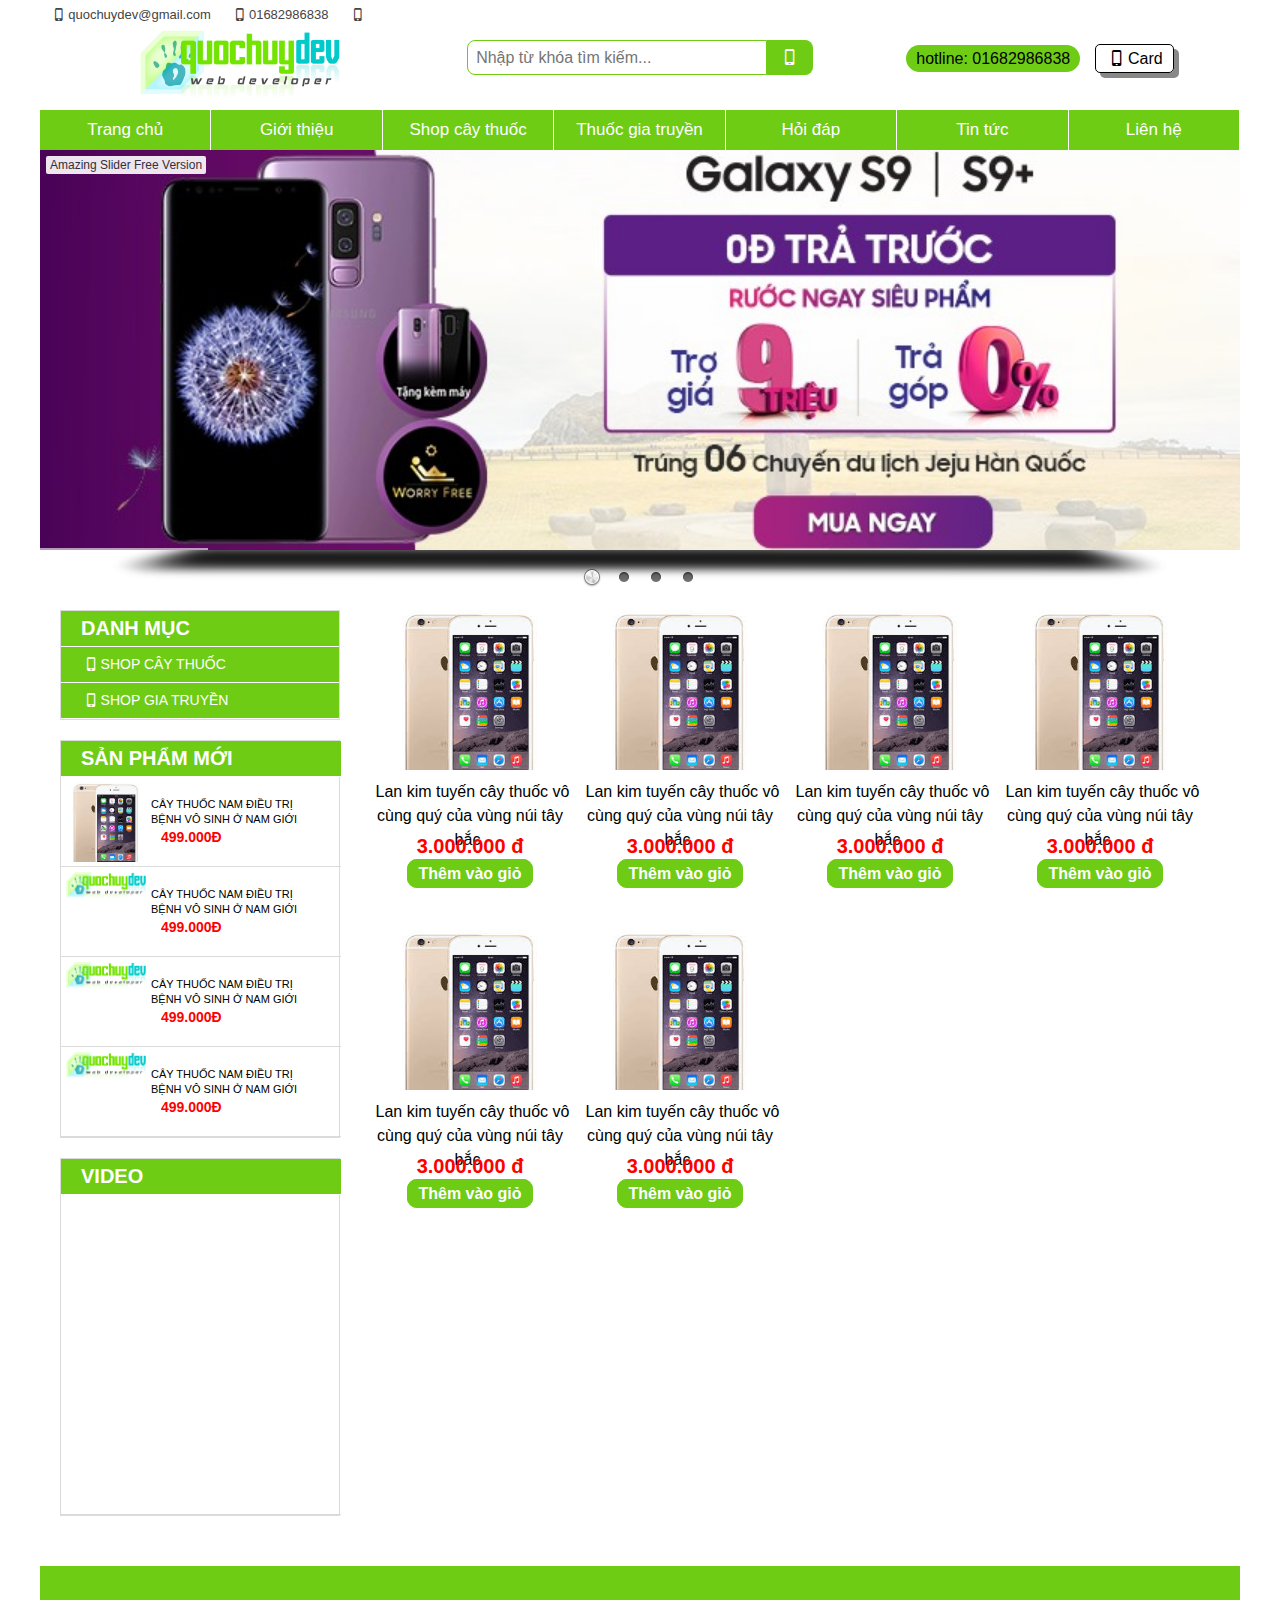
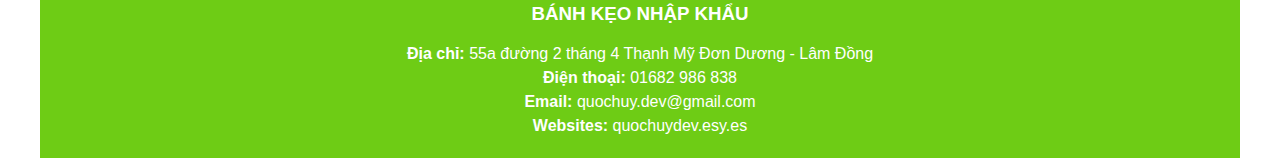
<file: index.html>
<!DOCTYPE html>
<html>

<head>
	<title>Lập trình, thiết kế website giá rẻ chuyên nghiệp.</title>
	<meta charset="UTF-8">
	  <meta charset="UTF-8">
	  <meta name="description" content="Lập trình, thiết kế websites giá rẻ chuyên nghiệp.">
	  <meta name="keywords" content="HTML,CSS,XML,JavaScript">
	  <meta name="author" content="quochuydev (Quốc Huy Phạm)">
	  <meta property="og:image" content="https://quochuydev.github.io/web-ban-hang/img/banner.jpg"> 
	  <meta name="viewport" content="width=device-width, initial-scale=1.0">
<!-- 	facebook -->
	    <meta property="og:type" content="website" />
	    <meta property="og:image" content="https://quochuydev.github.io/web-ban-hang/img/banner.jpg" />
	    <meta property="og:title" content="Lập trình, thiết kế website giá rẻ chuyên nghiệp." />
	    <meta property="og:site_name" content="quochuydev (Quốc Huy Phạm)" />
	    <meta property="og:url" content="https://quochuydev.github.io/web-ban-hang/" />
	    <meta property="og:description" content="Lập trình, thiết kế websites giá rẻ chuyên nghiệp." />
	
	<link rel="stylesheet" type="text/css" href="css/style.css">
	<link rel="stylesheet" type="text/css" href="css/fontello.css">
	<script src="js/jquery.min.js"></script>

    <script src="sliderengine/amazingslider.js"></script>
    <link rel="stylesheet" type="text/css" href="sliderengine/amazingslider-1.css">
    <script src="sliderengine/initslider-1.js"></script>
</head>
<body>	
	<header>
		<div class="lienhe">
			<ul>
				<li><a href="" class="icon-mobile">quochuydev@gmail.com</a></li>
				<li><a href="" class="icon-mobile">01682986838</a></li>
				<li><a href="" ><i class="icon-mobile"></i></a></li>
			</ul>
		</div>
		<div class="head">
			<ul>
				<li>
					<div class="logo">
						<a href=""><img src="img/banner.jpg" width="50%"></a>					
					</div>

				</li>
				<li>
					<div class="search">
						<input type="search" name="" class="box-search" placeholder="Nhập từ khóa tìm kiếm...">
						<button class="button-search"><i class="icon-mobile"></i></button>
					</div>
				</li>
				<li>
					<div class="call">
						<p><span>hotline: 01682986838</span> <a href="card.html" class="icon-mobile">Card</a></p>						
					</div>					
				</li>
			</ul>
		</div>
		<div class="menu">
			<nav>
				<ul>
					<li><a href="">Trang chủ</a></li>
					<li><a href="">Giới thiệu</a></li>
					<li><a href="">Shop cây thuốc</a></li>
					<li><a href="">Thuốc gia truyền</a></li>
					<li><a href="">Hỏi đáp</a></li>
					<li><a href="">Tin tức</a></li>
					<li><a href="">Liên hệ</a></li>
				</ul>
			</nav>
		</div>
		<div class="clear"></div>
		<div class="banner">

<head>
    <!-- Insert to your webpage before the </head> -->

    <!-- End of head section HTML codes -->
</head>
    <!-- Insert to your webpage where you want to display the slider -->
    <div id="amazingslider-wrapper-1" style="display:block;position:relative;max-width:1200px;margin:0px auto 56px;">
        <div id="amazingslider-1" style="display:block;position:relative;margin:0 auto;">
            <ul class="amazingslider-slides" style="display:none;">
                <li><img src="images/banner3.jpg"  />
                </li>
                <li><img src="images/1.jpg"  />
                </li>
                <li><img src="images/2.jpg"  />
                </li>
                <li><img src="images/3.jpg" />
                </li>
            </ul>
        </div>
    </div>
    <!-- End of body section HTML codes -->
    
		</div>
	</header>
	<div class="content">
		<div class="content-left">
			<nav class="danhsach">
				<ul>
					<li class="ds"><p>Danh mục</p></li>
					<li><a href="" class="icon-mobile">Shop cây thuốc</a></li>
					<li><a href="" class="icon-mobile">Shop gia truyền</a></li>
				</ul>
			</nav>
			<nav class="danhsachmoi">
				<ul>
					<li class="ds"><p>Sản phẩm mới</p></li>
					<li class="muc">
						<div class="muc-img"><img src="img/2.jpg" width="100%"></div>
						<div class="muc-title">
							<a href="">Cây thuốc nam điều trị bệnh vô sinh ở nam giới</a>
							<div class="muc-gia">499.000đ</div>
						</div>
					</li>
					<div class="clear"></div>
					<li class="muc">
						<div class="muc-img"><img src="img/banner.jpg" width="100%"></div>
						<div class="muc-title">
							<a href="">Cây thuốc nam điều trị bệnh vô sinh ở nam giới</a>
							<div class="muc-gia">499.000đ</div>
						</div>
					</li>
					<div class="clear"></div>
					<li class="muc">
						<div class="muc-img"><img src="img/banner.jpg" width="100%"></div>
						<div class="muc-title">
							<a href="">Cây thuốc nam điều trị bệnh vô sinh ở nam giới</a>
							<div class="muc-gia">499.000đ</div>
						</div>
					</li>
					<div class="clear"></div>
					<li class="muc">
						<div class="muc-img"><img src="img/banner.jpg" width="100%"></div>
						<div class="muc-title">
							<a href="">Cây thuốc nam điều trị bệnh vô sinh ở nam giới</a>
							<div class="muc-gia">499.000đ</div>
						</div>
					</li>
				</ul>
			</nav>
			<nav class="danhsachmoi">
				<ul>
					<li class="ds"><p>Video</p></li>
					<li class="muc2">
<iframe width="100%" src="https://www.youtube.com/embed/iwRnb6TaExI" frameborder="0" allow="autoplay; encrypted-media" allowfullscreen></iframe>
<iframe width="100%" src="https://www.youtube.com/embed/QmDDbqZ8VGc" frameborder="0" allow="autoplay; encrypted-media" allowfullscreen></iframe>			</li>
					<div class="clear"></div>	

				</ul>
			</nav>
		</div>
		<div class="content-right">
			<div class="content-row">
				<div class="content-col">
					<div class="content-img"><a href="product.html"><img src="img/2.jpg" width="100%"></a></div>
					<div class="content-title"><a href="product.html">Lan kim tuyến cây thuốc vô cùng quý của vùng núi tây bắc</a></div>
					<div class="content-gia">3.000.000 đ</div>
					<div class="content-card"><a href="card.html">Thêm vào giỏ</a></div>
				</div>
				<div class="content-col">
					<div class="content-img"><img src="img/2.jpg" width="100%"></div>
					<div class="content-title"><a href="">Lan kim tuyến cây thuốc vô cùng quý của vùng núi tây bắc</a></div>
					<div class="content-gia">3.000.000 đ</div>
					<div class="content-card"><a href="">Thêm vào giỏ</a></div>
				</div>
				<div class="content-col">
					<div class="content-img"><img src="img/2.jpg" width="100%"></div>
					<div class="content-title"><a href="">Lan kim tuyến cây thuốc vô cùng quý của vùng núi tây bắc</a></div>
					<div class="content-gia">3.000.000 đ</div>
					<div class="content-card"><a href="">Thêm vào giỏ</a></div>
				</div>
				<div class="content-col">
					<div class="content-img"><img src="img/2.jpg" width="100%"></div>
					<div class="content-title"><a href="">Lan kim tuyến cây thuốc vô cùng quý của vùng núi tây bắc</a></div>
					<div class="content-gia">3.000.000 đ</div>
					<div class="content-card"><a href="">Thêm vào giỏ</a></div>
				</div>
				<div class="content-col">
					<div class="content-img"><img src="img/2.jpg" width="100%"></div>
					<div class="content-title"><a href="">Lan kim tuyến cây thuốc vô cùng quý của vùng núi tây bắc</a></div>
					<div class="content-gia">3.000.000 đ</div>
					<div class="content-card"><a href="">Thêm vào giỏ</a></div>
				</div>
				<div class="content-col">
					<div class="content-img"><img src="img/2.jpg" width="100%"></div>
					<div class="content-title"><a href="">Lan kim tuyến cây thuốc vô cùng quý của vùng núi tây bắc</a></div>
					<div class="content-gia">3.000.000 đ</div>
					<div class="content-card"><a href="">Thêm vào giỏ</a></div>
				</div>
			</div>
		</div>
	</div>
	<div class="clear"></div>
	<footer>
    	<div class="center">
    		<h3>Bánh kẹo nhập khẩu</h3>
    		<p><STRONG>Địa chỉ:</STRONG> 55a đường 2 tháng 4 Thạnh Mỹ Đơn Dương - Lâm Đồng</p>
    		<p><strong>Điện thoại:</strong> 01682 986 838</p>
    		<p><strong>Email:</strong> quochuy.dev@gmail.com</p>
    		<p><strong>Websites:</strong> quochuydev.esy.es</p>
    	</div>
	</footer>
</body>

</html>
</file>
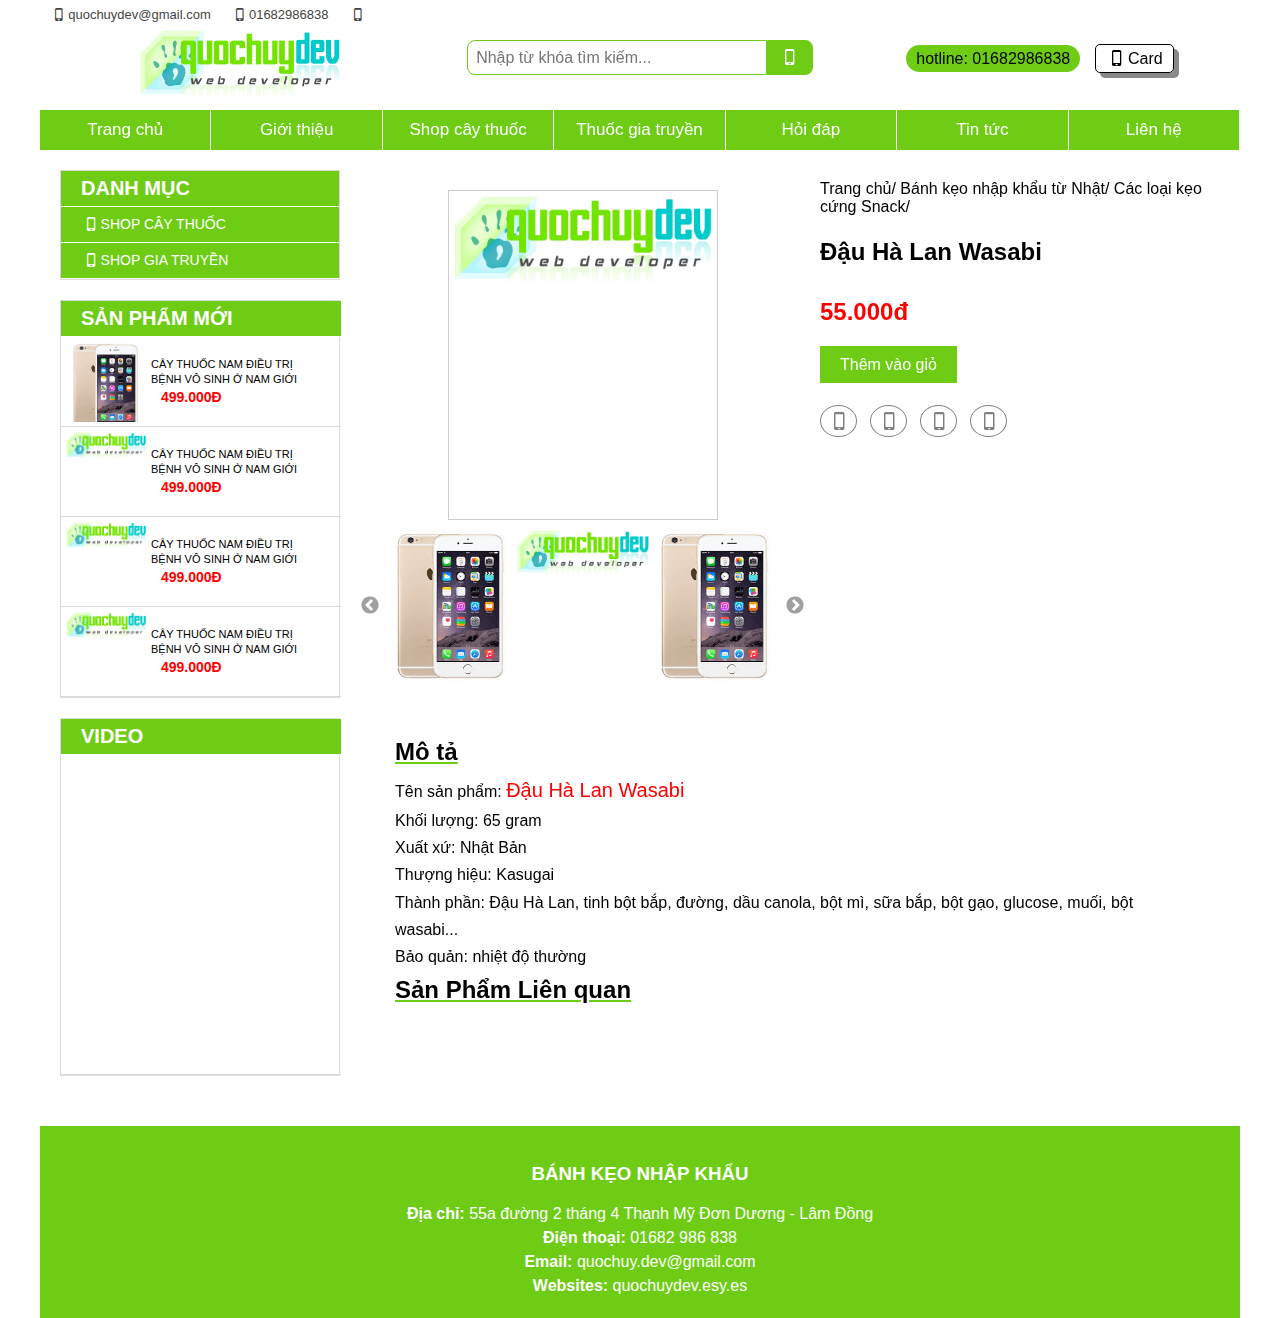
<file: product.html>
<!DOCTYPE html>
<html>

<head>
	<title>Web</title>
	<meta charset="UTF-8">
	<link rel="stylesheet" type="text/css" href="css/style.css">
	<link rel="stylesheet" type="text/css" href="css/product.css">
	<link rel="stylesheet" type="text/css" href="css/fontello.css">
	<link rel="stylesheet" type="text/css" href="slick/slick.css"/>
	<link rel="stylesheet" href="slick/slick-theme.css">
	<script src="js/jquery.min.js"></script>
	<script type="text/javascript" src="slick/slick.min.js"></script>
    <script src="sliderengine/amazingslider.js"></script>
    <link rel="stylesheet" type="text/css" href="sliderengine/amazingslider-1.css">
    <script src="sliderengine/initslider-1.js"></script>
</head>
<body>	
	<header>
		<div class="lienhe">
			<ul>
				<li><a href="" class="icon-mobile">quochuydev@gmail.com</a></li>
				<li><a href="" class="icon-mobile">01682986838</a></li>
				<li><a href="" ><i class="icon-mobile"></i></a></li>
			</ul>
		</div>
		<div class="head">
			<ul>
				<li>
					<div class="logo">
						<a href="index.html"><img src="img/banner.jpg" width="50%"></a>					
					</div>

				</li>
				<li>
					<div class="search">
						<input type="search" name="" class="box-search" placeholder="Nhập từ khóa tìm kiếm...">
						<button class="button-search"><i class="icon-mobile"></i></button>
					</div>
				</li>
				<li>
					<div class="call">
						<p><span>hotline: 01682986838</span> <a href="card.html" class="icon-mobile">Card</a></p>						
					</div>					
				</li>
			</ul>
		</div>
		<div class="menu">
			<nav>
				<ul>
					<li><a href="index.html">Trang chủ</a></li>
					<li><a href="">Giới thiệu</a></li>
					<li><a href="">Shop cây thuốc</a></li>
					<li><a href="">Thuốc gia truyền</a></li>
					<li><a href="">Hỏi đáp</a></li>
					<li><a href="">Tin tức</a></li>
					<li><a href="">Liên hệ</a></li>
				</ul>
			</nav>
		</div>
		<div class="clear"></div>
	</header>
	<div class="content">
		<div class="content-left">
			<nav class="danhsach">
				<ul>
					<li class="ds"><p>Danh mục</p></li>
					<li><a href="" class="icon-mobile">Shop cây thuốc</a></li>
					<li><a href="" class="icon-mobile">Shop gia truyền</a></li>
				</ul>
			</nav>
			<nav class="danhsachmoi">
				<ul>
					<li class="ds"><p>Sản phẩm mới</p></li>
					<li class="muc">
						<div class="muc-img"><img src="img/2.jpg" width="100%"></div>
						<div class="muc-title">
							<a href="">Cây thuốc nam điều trị bệnh vô sinh ở nam giới</a>
							<div class="muc-gia">499.000đ</div>
						</div>
					</li>
					<div class="clear"></div>
					<li class="muc">
						<div class="muc-img"><img src="img/banner.jpg" width="100%"></div>
						<div class="muc-title">
							<a href="">Cây thuốc nam điều trị bệnh vô sinh ở nam giới</a>
							<div class="muc-gia">499.000đ</div>
						</div>
					</li>
					<div class="clear"></div>
					<li class="muc">
						<div class="muc-img"><img src="img/banner.jpg" width="100%"></div>
						<div class="muc-title">
							<a href="">Cây thuốc nam điều trị bệnh vô sinh ở nam giới</a>
							<div class="muc-gia">499.000đ</div>
						</div>
					</li>
					<div class="clear"></div>
					<li class="muc">
						<div class="muc-img"><img src="img/banner.jpg" width="100%"></div>
						<div class="muc-title">
							<a href="">Cây thuốc nam điều trị bệnh vô sinh ở nam giới</a>
							<div class="muc-gia">499.000đ</div>
						</div>
					</li>
				</ul>
			</nav>
			<nav class="danhsachmoi">
				<ul>
					<li class="ds"><p>Video</p></li>
					<li class="muc2">
<iframe width="100%" src="https://www.youtube.com/embed/iwRnb6TaExI" frameborder="0" allow="autoplay; encrypted-media" allowfullscreen></iframe>
<iframe width="100%" src="https://www.youtube.com/embed/QmDDbqZ8VGc" frameborder="0" allow="autoplay; encrypted-media" allowfullscreen></iframe>			</li>
					<div class="clear"></div>	

				</ul>
			</nav>
		</div>
		<div class="content-right">
			<div class="content-row">
				<div class="content-col-1">
					<div class="img-product">
						<img class="anhchinh" src="img/2.jpg" width="100%">
					</div>        
					<div class="slideshow">	
						<div class="autoplay ">
							<div><img class="anhphu" src="img/2.jpg" width="100%" alt=""></div>
							<div><img class="anhphu" src="img/banner.jpg" width="100%" alt=""></div>
							<div><img class="anhphu" src="img/2.jpg" width="100%" alt=""></div>
							<div><img class="anhphu" src="img/2.jpg" width="100%" alt=""></div>
						</div>
					</div>
					<script class="language-javascript">
						$('.autoplay').slick({
							slidesToShow: 3,
							slidesToScroll: 1,
							autoplay: true,
							autoplaySpeed: 1500,
						  });
						  $(document).ready(function(){
							var anhphu=$(".anhphu:first").attr("src");
							$(".anhchinh").attr("src",anhphu);
						
							$(".anhphu").click(function(){
								var anhphu=$(this).attr("src");
								$(".anhchinh").attr("src",anhphu);
							});
						  });
						
						  </script>
						
				</div>
				<div class="content-col-1">
					<p>Trang chủ/ Bánh kẹo nhập khẩu từ Nhật/ Các loại kẹo cứng Snack/</p>
					<h2> Đậu Hà Lan Wasabi</h2>
					<div class="gia-sanpham">55.000đ</div>
					<div class="themvaogio">
						<a href="card.html">Thêm vào giỏ</a>
					</div>
					<ul class="share">
						<li><a href=""><i class="icon-mobile"></i></a></li>
						<li><a href=""><i class="icon-mobile"></i></a></li>
						<li><a href=""><i class="icon-mobile"></i></a></li>
						<li><a href=""><i class="icon-mobile"></i></a></li>
					</ul>	
				</div>
					<div class="clear"></div>
				<div class="content-col-2">
					<h2>Mô tả</h2>
					<div class="content-col-text">
						<p>Tên sản phẩm: <span>Đậu Hà Lan Wasabi</span></p>
						<p>Khối lượng: 65 gram</p>
						<p>Xuất xứ: Nhật Bản</p>
						<p>Thượng hiệu: Kasugai</p>
						<p>Thành phần: Đậu Hà Lan, tinh bột bắp, đường, dầu canola, bột mì, sữa bắp, bột gạo, glucose, muối, bột wasabi...</p>
						<p>Bảo quản: nhiệt độ thường</p>
					</div>
					<h2>Sản Phẩm Liên quan</h2>
				</div>

			</div>
		</div>
	</div>
	<div class="clear"></div>
	<footer>
    	<div class="center">
    		<h3>Bánh kẹo nhập khẩu</h3>
    		<p><STRONG>Địa chỉ:</STRONG> 55a đường 2 tháng 4 Thạnh Mỹ Đơn Dương - Lâm Đồng</p>
    		<p><strong>Điện thoại:</strong> 01682 986 838</p>
    		<p><strong>Email:</strong> quochuy.dev@gmail.com</p>
    		<p><strong>Websites:</strong> quochuydev.esy.es</p>
    	</div>
	</footer>
</body>

</html>
</file>
<file: css/style.css>
*{
	padding: 0;
	margin: 0;
	box-sizing: border-box;
}
body{
	width: 1200px;
	margin: 0 auto;
	font-family: sans-serif;
}
ul{
	list-style: none;
}
a{
	text-decoration: none;
}
.clear{
	clear: both;
}
header .lienhe{
	height:30px;
}
header .lienhe li{
	font-size: 13px;
	line-height:30px;
	float:left;
	padding:0 10px;
}
header .lienhe li a{
	color:#444;
}

header .head{
	height:80px;
}
header .head ul{
	display: flex;
	text-align: center;
}
header .head li{
	flex:1;
}
header .head li span{
	background: #6ecc15;
	padding:5px 10px;
	border-radius: 15px;
}
header .head li .call{
	margin-top: 20px;
}
header .head li .call a{
	border-radius: 5px;
	margin-left:10px;
	transition: .3s;
	color: #000;
	border: 1px solid #000;
	box-shadow: 5px 5px #888888;
	padding: 5px 10px;
}
header .head li .call a:hover{
	color: #fff;
	border: 1px solid #6ecc15;
	background: #6ecc15;
}
header .search{
	display: inline-flex;
	margin-top: 10px;
	height: 35px;
}
header .box-search{
	width:300px;
	border: 1px solid #6ecc15;
	outline: 0;
	border-radius: 0.5em 0 0 0.5em;
	font-size: inherit;
	padding: 0.2em 0.5em;
}
header .button-search{
	outline: 0;
	border: 1px solid #6ecc15;
	border-left: 0;
	font-size: inherit;
	color:white;
	background: #6ecc15;
	border-radius: 0 0.5em 0.5em 0;
	padding: 0 0.7em;
	cursor: pointer;
}
header .menu ul{
	display: flex;
	background: #6ecc15;
	text-align: center;
}
header .menu li{
	flex: 1;
	border-right: 1px solid white;
}
header .menu li a{
	display: block;
	font-size: 17px;
	padding:10px 15px;
	color: white;
	transition:.5s all;
}
header .menu li a:hover{
	background: white;
	color:#6ecc15;
}
header .banner{
	width:1200px;
	height: 440px;
	overflow: hidden;
}
header .amazingslider-arrow-left-1, .amazingslider-arrow-right-1{
	height:32px !important;
	width:32px !important;
}
header .amazingslider-img-1 img{

}
.content{
	width: 1200px;
}
.content .content-left{
	width:320px;
	float:left;
}
.content-left .danhsach{
	width:280px;
	background: #6ecc15;
	margin: 20px;
	border: 1px solid #dbdbdb;
}
.content-left .danhsach ul{
	text-transform: uppercase;
	line-height: 35px;
	color: white;
}
.content-left .danhsach li{
	color: white;
}
.content-left .danhsach li a{	
	font-size: 14px;
	border-bottom: 1px solid #fff;
	padding-left: 20px;
	display: block;
	color: white;
	transition:.5s all;
}
.content-left .danhsach li a:hover{
	color: #6ecc15;
	background: #fff;
}
.content-left .danhsachmoi{
	background: #fff;
	margin: 20px;
	border: 1px solid #dbdbdb;
	color: white;
}
.content-left .danhsachmoi ul{
	width:280px;
	text-transform: uppercase;
	line-height: 35px;
}
.content-left .danhsachmoi .muc{
	width: 280px;
	height: 90px;
	border-bottom: 1px solid #dbdbdb;
	padding:5px;
}
.content-left .danhsachmoi .muc2{
	width: 280px;
	height: 320px;
	border-bottom: 1px solid #dbdbdb;
	padding:5px;
}
.ds{
	background: #6ecc15;
	border-bottom: 1px solid #fff;
	padding-left: 20px;
	font-size: 20px;
	font-weight: bold;
}
.danhsachmoi .muc-img{
	width:80px;
	height: 80px;
	overflow: hidden;
	float:left;
}
.danhsachmoi .muc-title{
	width:180px;
	float:left;
	padding:15px 0px 0 5px;
	font-size: 11px;
	line-height: 1.4;
}
.muc-title a{
	color: black;
}
.danhsachmoi .muc-gia{
	line-height: 1.4;
	color:red;
	font-size: 14px;
	font-weight: 600;
	padding-left: 10px;
}
.content .content-right{
	width: 880px;
	float:left;
}
.content .content-row{
	margin:10px 5px;
}
.content .content-col{
	height:300px;
	width:200px;
	background: white;	
	margin:10px 5px;
	float:left;
	text-align: center;
}
.content .content-img{
	height:160px;
	width:160px;
	overflow: hidden;
	margin: 0 auto;
}
.content .content-img img{
	transition: .2s all ease-in-out;
}
.content .content-img:hover img{
	transform: scale(1.1);
}
.content .content-title{
	height:70px;
	margin-top: 10px;
}
.content .content-title a{
	line-height: 1.5;
	padding:10px 5px;
	color: black;
}
.content .content-gia{
	height:20px;
	font-weight: bold;
	color:red;
	margin-top:-15px;
	font-size: 20px;
}
.content .content-card{
	height: 20px;
	margin: 10px;
}
.content .content-card a{
	border:1px solid #6ecc15;
	background: #6ecc15;
	font-weight: bold;
	color: white;
	padding:5px 10px;
	border-radius: 10px;
	transition:.5s all;
}
.content .content-card a:hover{
	background: white;
	color:#6ecc15;
}
 .center{	
	 position: relative;
	margin-top:30px;
	width: 1200px;
	background: #6ecc15;
	text-align: center;
	padding:20px 0;
	color: white;
}
.center h3{
	text-transform: uppercase;
	line-height: 3;
}
.center p{
	line-height: 1.5;	
}
.themvaogio button{
	background: #6ecc15;
	color: white;
	outline: 0;
	border:1px solid #6ecc15;
	cursor: pointer;
	padding:10px 15px;
	margin:-10px 0;
	border-radius: 10px;
	transition: .2s all ease-in-out;
}
.themvaogio button:hover{
	background: #fff;
	color: #6ecc15;
	outline: 0;
	border:1px solid #6ecc15;
	cursor: pointer;
	padding:10px 15px;
	margin:-10px 0;
	border-radius: 10px;
}
.search form{
	display: inline-flex;
}
</file>
<file: css/fontello.css>
@font-face {
  font-family: 'fontello';
  src: url('../font/fontello.eot?7364161');
  src: url('../font/fontello.eot?7364161#iefix') format('embedded-opentype'),
       url('../font/fontello.woff2?7364161') format('woff2'),
       url('../font/fontello.woff?7364161') format('woff'),
       url('../font/fontello.ttf?7364161') format('truetype'),
       url('../font/fontello.svg?7364161#fontello') format('svg');
  font-weight: normal;
  font-style: normal;
}
/* Chrome hack: SVG is rendered more smooth in Windozze. 100% magic, uncomment if you need it. */
/* Note, that will break hinting! In other OS-es font will be not as sharp as it could be */
/*
@media screen and (-webkit-min-device-pixel-ratio:0) {
  @font-face {
    font-family: 'fontello';
    src: url('../font/fontello.svg?7364161#fontello') format('svg');
  }
}
*/
 
 [class^="icon-"]:before, [class*=" icon-"]:before {
  font-family: "fontello";
  font-style: normal;
  font-weight: normal;
  speak: none;
 
  display: inline-block;
  text-decoration: inherit;
  width: 1em;
  margin-right: .2em;
  text-align: center;
  /* opacity: .8; */
 
  /* For safety - reset parent styles, that can break glyph codes*/
  font-variant: normal;
  text-transform: none;
 
  /* fix buttons height, for twitter bootstrap */
  line-height: 1em;
 
  /* Animation center compensation - margins should be symmetric */
  /* remove if not needed */
  margin-left: .2em;
 
  /* you can be more comfortable with increased icons size */
  /* font-size: 120%; */
 
  /* Font smoothing. That was taken from TWBS */
  -webkit-font-smoothing: antialiased;
  -moz-osx-font-smoothing: grayscale;
 
  /* Uncomment for 3D effect */
  /* text-shadow: 1px 1px 1px rgba(127, 127, 127, 0.3); */
}
 
.icon-search:before { content: '\e800'; } /* '' */
.icon-mobile:before { content: '\e801'; } /* '' */
.icon-headphones:before { content: '\e802'; } /* '' */
.icon-cancel-circle:before { content: '\e803'; } /* '' */
.icon-ok-circled:before { content: '\e804'; } /* '' */
.icon-basket:before { content: '\e805'; } /* '' */
.icon-laptop:before { content: '\f109'; } /* '' */
.icon-tablet:before { content: '\f10a'; } /* '' */
.icon-apple:before { content: '\f179'; } /* '' */
.icon-copyright:before { content: '\f1f9'; } /* '' */
</file>
<file: sliderengine/amazingslider-1.css>
/* blue button large */
.as-btn-blue-large {
  	display: inline-block;
  	border: none;
  	-webkit-box-sizing: border-box;
  	-moz-box-sizing: border-box;
  	box-sizing: border-box;
  	margin: 0;
  	background: #009cde;
  	font-family: "Lucida Sans Unicode","Lucida Grande",sans-serif,Arial;
  	color: #fff;
  	cursor: pointer;
  	text-align: center;
  	text-decoration: none;
  	text-shadow: none;
  	text-transform: none;
  	white-space: nowrap;
  	-webkit-font-smoothing: antialiased;
	padding: 10px 16px;
	font-size: 24px;
	font-weight: 300;
  	-webkit-border-radius: 4px;
  	-moz-border-radius: 4px;
  	border-radius: 4px;
}

.as-btn-blue-large:hover {
  	color: #fff;
  	background: #0285d2;
}

.as-btn-blue-large:focus {
  	outline: 0;
}

/* blue button medium */
.as-btn-blue-medium {
  	display: inline-block;
  	border: none;
  	-webkit-box-sizing: border-box;
  	-moz-box-sizing: border-box;
  	box-sizing: border-box;
  	margin: 0;
  	background: #009cde;
  	font-family: "Lucida Sans Unicode","Lucida Grande",sans-serif,Arial;
  	color: #fff;
  	cursor: pointer;
  	text-align: center;
  	text-decoration: none;
  	text-shadow: none;
  	text-transform: none;
  	white-space: nowrap;
  	-webkit-font-smoothing: antialiased;
	padding: 6px 12px;
	font-size: 14px;
	font-weight: normal;
  	-webkit-border-radius: 2px;
  	-moz-border-radius: 2px;
  	border-radius: 2px;
}

.as-btn-blue-medium:hover {
  	color: #fff;
  	background: #0285d2;
}

.as-btn-blue-medium:focus {
  	outline: 0;
}

/* blue button small */
.as-btn-blue-small {
  	display: inline-block;
  	border: none;
  	-webkit-box-sizing: border-box;
  	-moz-box-sizing: border-box;
  	box-sizing: border-box;
  	margin: 0;
  	background: #009cde;
  	font-family: "Lucida Sans Unicode","Lucida Grande",sans-serif,Arial;
  	color: #fff;
  	cursor: pointer;
  	text-align: center;
  	text-decoration: none;
  	text-shadow: none;
  	text-transform: none;
  	white-space: nowrap;
  	-webkit-font-smoothing: antialiased;
	padding: 5px 10px;
	font-size: 12px;
	font-weight: normal;
  	-webkit-border-radius: 0px;
  	-moz-border-radius: 0px;
  	border-radius: 0px;
}

.as-btn-blue-small:hover {
  	color: #fff;
  	background: #0285d2;
}

.as-btn-blue-small:focus {
  	outline: 0;
}

/* blue border large */
.as-btn-blueborder-large {
  	display: inline-block;
  	border: 2px solid #009cde;
  	-webkit-box-sizing: border-box;
  	-moz-box-sizing: border-box;
  	box-sizing: border-box;
  	margin: 0;
  	background: transparent;
  	font-family: "Lucida Sans Unicode","Lucida Grande",sans-serif,Arial;
  	color: #009cde;
  	cursor: pointer;
  	text-align: center;
  	text-decoration: none;
  	text-shadow: none;
  	text-transform: none;
  	vertical-align: baseline;
  	white-space: nowrap;
  	-webkit-font-smoothing: antialiased;
	padding: 10px 16px;
	font-size: 24px;
	font-weight: 300;
  	-webkit-border-radius: 4px;
  	-moz-border-radius: 4px;
  	border-radius: 4px;
}

.as-btn-blueborder-large:hover {
  	color: #fff;
  	background: #009cde;
}

.as-btn-blueborder-large:focus {
  	outline: 0;
}

/* blue border medium */
.as-btn-blueborder-medium {
  	display: inline-block;
  	border: 2px solid #009cde;
  	-webkit-box-sizing: border-box;
  	-moz-box-sizing: border-box;
  	box-sizing: border-box;
  	margin: 0;
  	background: transparent;
  	font-family: "Lucida Sans Unicode","Lucida Grande",sans-serif,Arial;
  	color: #009cde;
  	cursor: pointer;
  	text-align: center;
  	text-decoration: none;
  	text-shadow: none;
  	text-transform: none;
  	vertical-align: baseline;
  	white-space: nowrap;
  	-webkit-font-smoothing: antialiased;
	padding: 6px 12px;
	font-size: 14px;
	font-weight: normal;
  	-webkit-border-radius: 2px;
  	-moz-border-radius: 2px;
  	border-radius: 2px;
}

.as-btn-blueborder-medium:hover {
  	color: #fff;
  	background: #009cde;
}

.as-btn-blueborder-medium:focus {
  	outline: 0;
}

/* blue border small */
.as-btn-blueborder-small {
  	display: inline-block;
  	border: 2px solid #009cde;
  	-webkit-box-sizing: border-box;
  	-moz-box-sizing: border-box;
  	box-sizing: border-box;
  	margin: 0;
  	background: transparent;
  	font-family: "Lucida Sans Unicode","Lucida Grande",sans-serif,Arial;
  	color: #009cde;
  	cursor: pointer;
  	text-align: center;
  	text-decoration: none;
  	text-shadow: none;
  	text-transform: none;
  	vertical-align: baseline;
  	white-space: nowrap;
  	-webkit-font-smoothing: antialiased;
	padding: 5px 10px;
	font-size: 12px;
	font-weight: normal;
  	-webkit-border-radius: 0px;
  	-moz-border-radius: 0px;
  	border-radius: 0px;
}

.as-btn-blueborder-small:hover {
  	color: #fff;
  	background: #009cde;
}

.as-btn-blueborder-small:focus {
  	outline: 0;
}

/* orange button large */
.as-btn-orange-large {
  	display: inline-block;
  	border: none;
  	-webkit-box-sizing: border-box;
  	-moz-box-sizing: border-box;
  	box-sizing: border-box;
  	margin: 0;
  	background: #f7a020;
  	font-family: "Lucida Sans Unicode","Lucida Grande",sans-serif,Arial;
  	color: #fff;
  	cursor: pointer;
  	text-align: center;
  	text-decoration: none;
  	text-shadow: none;
  	text-transform: none;
  	white-space: nowrap;
  	-webkit-font-smoothing: antialiased;
	padding: 10px 16px;
	font-size: 24px;
	font-weight: 300;
  	-webkit-border-radius: 4px;
  	-moz-border-radius: 4px;
  	border-radius: 4px;
}

.as-btn-orange-large:hover {
  	color: #fff;
  	background: #ffc030;
}

.as-btn-orange-large:focus {
  	outline: 0;
}

/* orange button medium */
.as-btn-orange-medium {
  	display: inline-block;
  	border: none;
  	-webkit-box-sizing: border-box;
  	-moz-box-sizing: border-box;
  	box-sizing: border-box;
  	margin: 0;
  	background: #f7a020;
  	font-family: "Lucida Sans Unicode","Lucida Grande",sans-serif,Arial;
  	color: #fff;
  	cursor: pointer;
  	text-align: center;
  	text-decoration: none;
  	text-shadow: none;
  	text-transform: none;
  	white-space: nowrap;
  	-webkit-font-smoothing: antialiased;
	padding: 6px 12px;
	font-size: 14px;
	font-weight: normal;
  	-webkit-border-radius: 2px;
  	-moz-border-radius: 2px;
  	border-radius: 2px;
}

.as-btn-orange-medium:hover {
  	color: #fff;
  	background: #ffc030;
}

.as-btn-orange-medium:focus {
  	outline: 0;
}

/* orange button small */
.as-btn-orange-small {
  	display: inline-block;
  	border: none;
  	-webkit-box-sizing: border-box;
  	-moz-box-sizing: border-box;
  	box-sizing: border-box;
  	margin: 0;
  	background: #f7a020;
  	font-family: "Lucida Sans Unicode","Lucida Grande",sans-serif,Arial;
  	color: #fff;
  	cursor: pointer;
  	text-align: center;
  	text-decoration: none;
  	text-shadow: none;
  	text-transform: none;
  	white-space: nowrap;
  	-webkit-font-smoothing: antialiased;
	padding: 5px 10px;
	font-size: 12px;
	font-weight: normal;
  	-webkit-border-radius: 0px;
  	-moz-border-radius: 0px;
  	border-radius: 0px;
}

.as-btn-orange-small:hover {
  	color: #fff;
  	background: #ffc030;
}

.as-btn-orange-small:focus {
  	outline: 0;
}

/* orange border large */
.as-btn-orangeborder-large {
  	display: inline-block;
  	border: 2px solid #f7a020;
  	-webkit-box-sizing: border-box;
  	-moz-box-sizing: border-box;
  	box-sizing: border-box;
  	margin: 0;
  	background: transparent;
  	font-family: "Lucida Sans Unicode","Lucida Grande",sans-serif,Arial;
  	color: #f7a020;
  	cursor: pointer;
  	text-align: center;
  	text-decoration: none;
  	text-shadow: none;
  	text-transform: none;
  	vertical-align: baseline;
  	white-space: nowrap;
  	-webkit-font-smoothing: antialiased;
	padding: 10px 16px;
	font-size: 24px;
	font-weight: 300;
  	-webkit-border-radius: 4px;
  	-moz-border-radius: 4px;
  	border-radius: 4px;
}

.as-btn-orangeborder-large:hover {
  	color: #fff;
  	background: #f7a020;
}

.as-btn-orangeborder-large:focus {
  	outline: 0;
}

/* orange border medium */
.as-btn-orangeborder-medium {
  	display: inline-block;
  	border: 2px solid #f7a020;
  	-webkit-box-sizing: border-box;
  	-moz-box-sizing: border-box;
  	box-sizing: border-box;
  	margin: 0;
  	background: transparent;
  	font-family: "Lucida Sans Unicode","Lucida Grande",sans-serif,Arial;
  	color: #f7a020;
  	cursor: pointer;
  	text-align: center;
  	text-decoration: none;
  	text-shadow: none;
  	text-transform: none;
  	vertical-align: baseline;
  	white-space: nowrap;
  	-webkit-font-smoothing: antialiased;
	padding: 6px 12px;
	font-size: 14px;
	font-weight: normal;
  	-webkit-border-radius: 2px;
  	-moz-border-radius: 2px;
  	border-radius: 2px;
}

.as-btn-orangeborder-medium:hover {
  	color: #fff;
  	background: #f7a020;
}

.as-btn-orangeborder-medium:focus {
  	outline: 0;
}

/* orange border small */
.as-btn-orangeborder-small {
  	display: inline-block;
  	border: 2px solid #f7a020;
  	-webkit-box-sizing: border-box;
  	-moz-box-sizing: border-box;
  	box-sizing: border-box;
  	margin: 0;
  	background: transparent;
  	font-family: "Lucida Sans Unicode","Lucida Grande",sans-serif,Arial;
  	color: #f7a020;
  	cursor: pointer;
  	text-align: center;
  	text-decoration: none;
  	text-shadow: none;
  	text-transform: none;
  	vertical-align: baseline;
  	white-space: nowrap;
  	-webkit-font-smoothing: antialiased;
	padding: 5px 10px;
	font-size: 12px;
	font-weight: normal;
  	-webkit-border-radius: 0px;
  	-moz-border-radius: 0px;
  	border-radius: 0px;
}

.as-btn-orangeborder-small:hover {
  	color: #fff;
  	background: #f7a020;
}

.as-btn-orangeborder-small:focus {
  	outline: 0;
}

/* white button large */
.as-btn-white-large {
  	display: inline-block;
  	border: none;
  	-webkit-box-sizing: border-box;
  	-moz-box-sizing: border-box;
  	box-sizing: border-box;
  	margin: 0;
  	background: #fff;
  	font-family: "Lucida Sans Unicode","Lucida Grande",sans-serif,Arial;
  	color: #444;
  	cursor: pointer;
  	text-align: center;
  	text-decoration: none;
  	text-shadow: none;
  	text-transform: none;
  	white-space: nowrap;
  	-webkit-font-smoothing: antialiased;
	padding: 10px 16px;
	font-size: 24px;
	font-weight: 300;
  	-webkit-border-radius: 4px;
  	-moz-border-radius: 4px;
  	border-radius: 4px;
}

.as-btn-white-large:hover {
  	color: #fff;
  	background: #444;
}

.as-btn-white-large:focus {
  	outline: 0;
}

/* white button medium */
.as-btn-white-medium {
  	display: inline-block;
  	border: none;
  	-webkit-box-sizing: border-box;
  	-moz-box-sizing: border-box;
  	box-sizing: border-box;
  	margin: 0;
  	background: #fff;
  	font-family: "Lucida Sans Unicode","Lucida Grande",sans-serif,Arial;
  	color: #444;
  	cursor: pointer;
  	text-align: center;
  	text-decoration: none;
  	text-shadow: none;
  	text-transform: none;
  	white-space: nowrap;
  	-webkit-font-smoothing: antialiased;
	padding: 6px 12px;
	font-size: 14px;
	font-weight: normal;
  	-webkit-border-radius: 2px;
  	-moz-border-radius: 2px;
  	border-radius: 2px;
}

.as-btn-white-medium:hover {
  	color: #fff;
  	background: #444;
}

.as-btn-white-medium:focus {
  	outline: 0;
}

/* white button small */
.as-btn-white-small {
  	display: inline-block;
  	border: none;
  	-webkit-box-sizing: border-box;
  	-moz-box-sizing: border-box;
  	box-sizing: border-box;
  	margin: 0;
  	background: #fff;
  	font-family: "Lucida Sans Unicode","Lucida Grande",sans-serif,Arial;
  	color: #444;
  	cursor: pointer;
  	text-align: center;
  	text-decoration: none;
  	text-shadow: none;
  	text-transform: none;
  	white-space: nowrap;
  	-webkit-font-smoothing: antialiased;
	padding: 5px 10px;
	font-size: 12px;
	font-weight: normal;
  	-webkit-border-radius: 0px;
  	-moz-border-radius: 0px;
  	border-radius: 0px;
}

.as-btn-white-small:hover {
  	color: #fff;
  	background: #444;
}

.as-btn-white-small:focus {
  	outline: 0;
}

/* white border large */
.as-btn-whiteborder-large {
  	display: inline-block;
  	border: 2px solid #fff;
  	-webkit-box-sizing: border-box;
  	-moz-box-sizing: border-box;
  	box-sizing: border-box;
  	margin: 0;
  	background: transparent;
  	font-family: "Lucida Sans Unicode","Lucida Grande",sans-serif,Arial;
  	color: #fff;
  	cursor: pointer;
  	text-align: center;
  	text-decoration: none;
  	text-shadow: none;
  	text-transform: none;
  	vertical-align: baseline;
  	white-space: nowrap;
  	-webkit-font-smoothing: antialiased;
	padding: 10px 16px;
	font-size: 24px;
	font-weight: 300;
  	-webkit-border-radius: 4px;
  	-moz-border-radius: 4px;
  	border-radius: 4px;
}

.as-btn-whiteborder-large:hover {
  	color: #444;
  	background: #fff;
}

.as-btn-whiteborder-large:focus {
  	outline: 0;
}

/* white border medium */
.as-btn-whiteborder-medium {
  	display: inline-block;
  	border: 2px solid #fff;
  	-webkit-box-sizing: border-box;
  	-moz-box-sizing: border-box;
  	box-sizing: border-box;
  	margin: 0;
  	background: transparent;
  	font-family: "Lucida Sans Unicode","Lucida Grande",sans-serif,Arial;
  	color: #fff;
  	cursor: pointer;
  	text-align: center;
  	text-decoration: none;
  	text-shadow: none;
  	text-transform: none;
  	vertical-align: baseline;
  	white-space: nowrap;
  	-webkit-font-smoothing: antialiased;
	padding: 6px 12px;
	font-size: 14px;
	font-weight: normal;
  	-webkit-border-radius: 2px;
  	-moz-border-radius: 2px;
  	border-radius: 2px;
}

.as-btn-whiteborder-medium:hover {
  	color: #444;
  	background: #fff;
}

.as-btn-whiteborder-medium:focus {
  	outline: 0;
}

/* white border small */
.as-btn-whiteborder-small {
  	display: inline-block;
  	border: 2px solid #fff;
  	-webkit-box-sizing: border-box;
  	-moz-box-sizing: border-box;
  	box-sizing: border-box;
  	margin: 0;
  	background: transparent;
  	font-family: "Lucida Sans Unicode","Lucida Grande",sans-serif,Arial;
  	color: #fff;
  	cursor: pointer;
  	text-align: center;
  	text-decoration: none;
  	text-shadow: none;
  	text-transform: none;
  	vertical-align: baseline;
  	white-space: nowrap;
  	-webkit-font-smoothing: antialiased;
	padding: 5px 10px;
	font-size: 12px;
	font-weight: normal;
  	-webkit-border-radius: 0px;
  	-moz-border-radius: 0px;
  	border-radius: 0px;
}

.as-btn-whiteborder-small:hover {
  	color: #444;
  	background: #fff;
}

.as-btn-whiteborder-small:focus {
  	outline: 0;
}

/* navy button large */
.as-btn-navy-large {
  	display: inline-block;
  	border: none;
  	-webkit-box-sizing: border-box;
  	-moz-box-sizing: border-box;
  	box-sizing: border-box;
  	margin: 0;
  	background: #334455;
  	font-family: "Lucida Sans Unicode","Lucida Grande",sans-serif,Arial;
  	color: #fff;
  	cursor: pointer;
  	text-align: center;
  	text-decoration: none;
  	text-shadow: none;
  	text-transform: none;
  	white-space: nowrap;
  	-webkit-font-smoothing: antialiased;
	padding: 10px 16px;
	font-size: 24px;
	font-weight: 300;
  	-webkit-border-radius: 4px;
  	-moz-border-radius: 4px;
  	border-radius: 4px;
}

.as-btn-navy-large:hover {
  	color: #fff;
  	background: #445566;
}

.as-btn-navy-large:focus {
  	outline: 0;
}

/* navy button medium */
.as-btn-navy-medium {
  	display: inline-block;
  	border: none;
  	-webkit-box-sizing: border-box;
  	-moz-box-sizing: border-box;
  	box-sizing: border-box;
  	margin: 0;
  	background: #334455;
  	font-family: "Lucida Sans Unicode","Lucida Grande",sans-serif,Arial;
  	color: #fff;
  	cursor: pointer;
  	text-align: center;
  	text-decoration: none;
  	text-shadow: none;
  	text-transform: none;
  	white-space: nowrap;
  	-webkit-font-smoothing: antialiased;
	padding: 6px 12px;
	font-size: 14px;
	font-weight: normal;
  	-webkit-border-radius: 2px;
  	-moz-border-radius: 2px;
  	border-radius: 2px;
}

.as-btn-navy-medium:hover {
  	color: #fff;
  	background: #445566;
}

.as-btn-navy-medium:focus {
  	outline: 0;
}

/* navy button small */
.as-btn-navy-small {
  	display: inline-block;
  	border: none;
  	-webkit-box-sizing: border-box;
  	-moz-box-sizing: border-box;
  	box-sizing: border-box;
  	margin: 0;
  	background: #334455;
  	font-family: "Lucida Sans Unicode","Lucida Grande",sans-serif,Arial;
  	color: #fff;
  	cursor: pointer;
  	text-align: center;
  	text-decoration: none;
  	text-shadow: none;
  	text-transform: none;
  	white-space: nowrap;
  	-webkit-font-smoothing: antialiased;
	padding: 5px 10px;
	font-size: 12px;
	font-weight: normal;
  	-webkit-border-radius: 0px;
  	-moz-border-radius: 0px;
  	border-radius: 0px;
}

.as-btn-navy-small:hover {
  	color: #fff;
  	background: #445566;
}

.as-btn-navy-small:focus {
  	outline: 0;
}
</file>
<file: css/product.css>
.content-right{
	/* background: red !important; */
	
}
.content-col-1{
	/* background: green; */
	margin: 0 auto;
	width: 435px;
	float: left;
	padding:20px;
}
.content-col-1 h2{
	line-height: 3;
}
.share{
	margin-top:20px;
	width: 200px;
	display: flex;
}
.share li{
	flex:1;
}
.share li a{
	font-size: 25px;
	color: black;
}

.content-col-1 i{
	border: 1px solid gray;
	padding:5px;
	border-radius: 50%;
	color: gray;
	background: white;
	transition: .3s all;
	font-size: 18px;
}
.content-col-1 i:hover{
	background: gray;
	color: white;
}
.gia-sanpham{
	color:red;
	font-weight: bold;
	font-size: 24px;
	margin:10px 0px;
}
.themvaogio {
	margin:30px 0;
}
.themvaogio a{
	background: #6ecc15;
	color: white;
	padding:10px 20px;
}

.content-col-2{
	width: 870px;
	padding:30px;
	line-height: 1.7;
}
.content-col-text{
	width:800px;
}
.content-col-2 h2{
	text-decoration: underline;
    text-decoration-color: #6ecc15;
}
.content-col-2 p{

}
.content-col-2 p span{
	color:red;
	font-size: 20px;	
}
.img-product{
	border:1px solid rgba(0,0,0,0.2);
	padding:5px;
	margin:10px auto;
	width:270px;
	height:330px;
	overflow: hidden;
}
.anhchinh{
}
.slick-prev:before, .slick-next:before {
    color: gray !important;
}
.slick-slide img{
    overflow: hidden;
}
.form-product{
	width: 300px;
	height:200px;
}
.qty-product{
	width: 300px;
	height: 50px;
	display: block;
}
.add-product{
	height: 80px;
	width: 300px;
}
.qty{
	height:40px;
	width:40px;
	border: 0;
	font-size: 18px;
}
</file>
